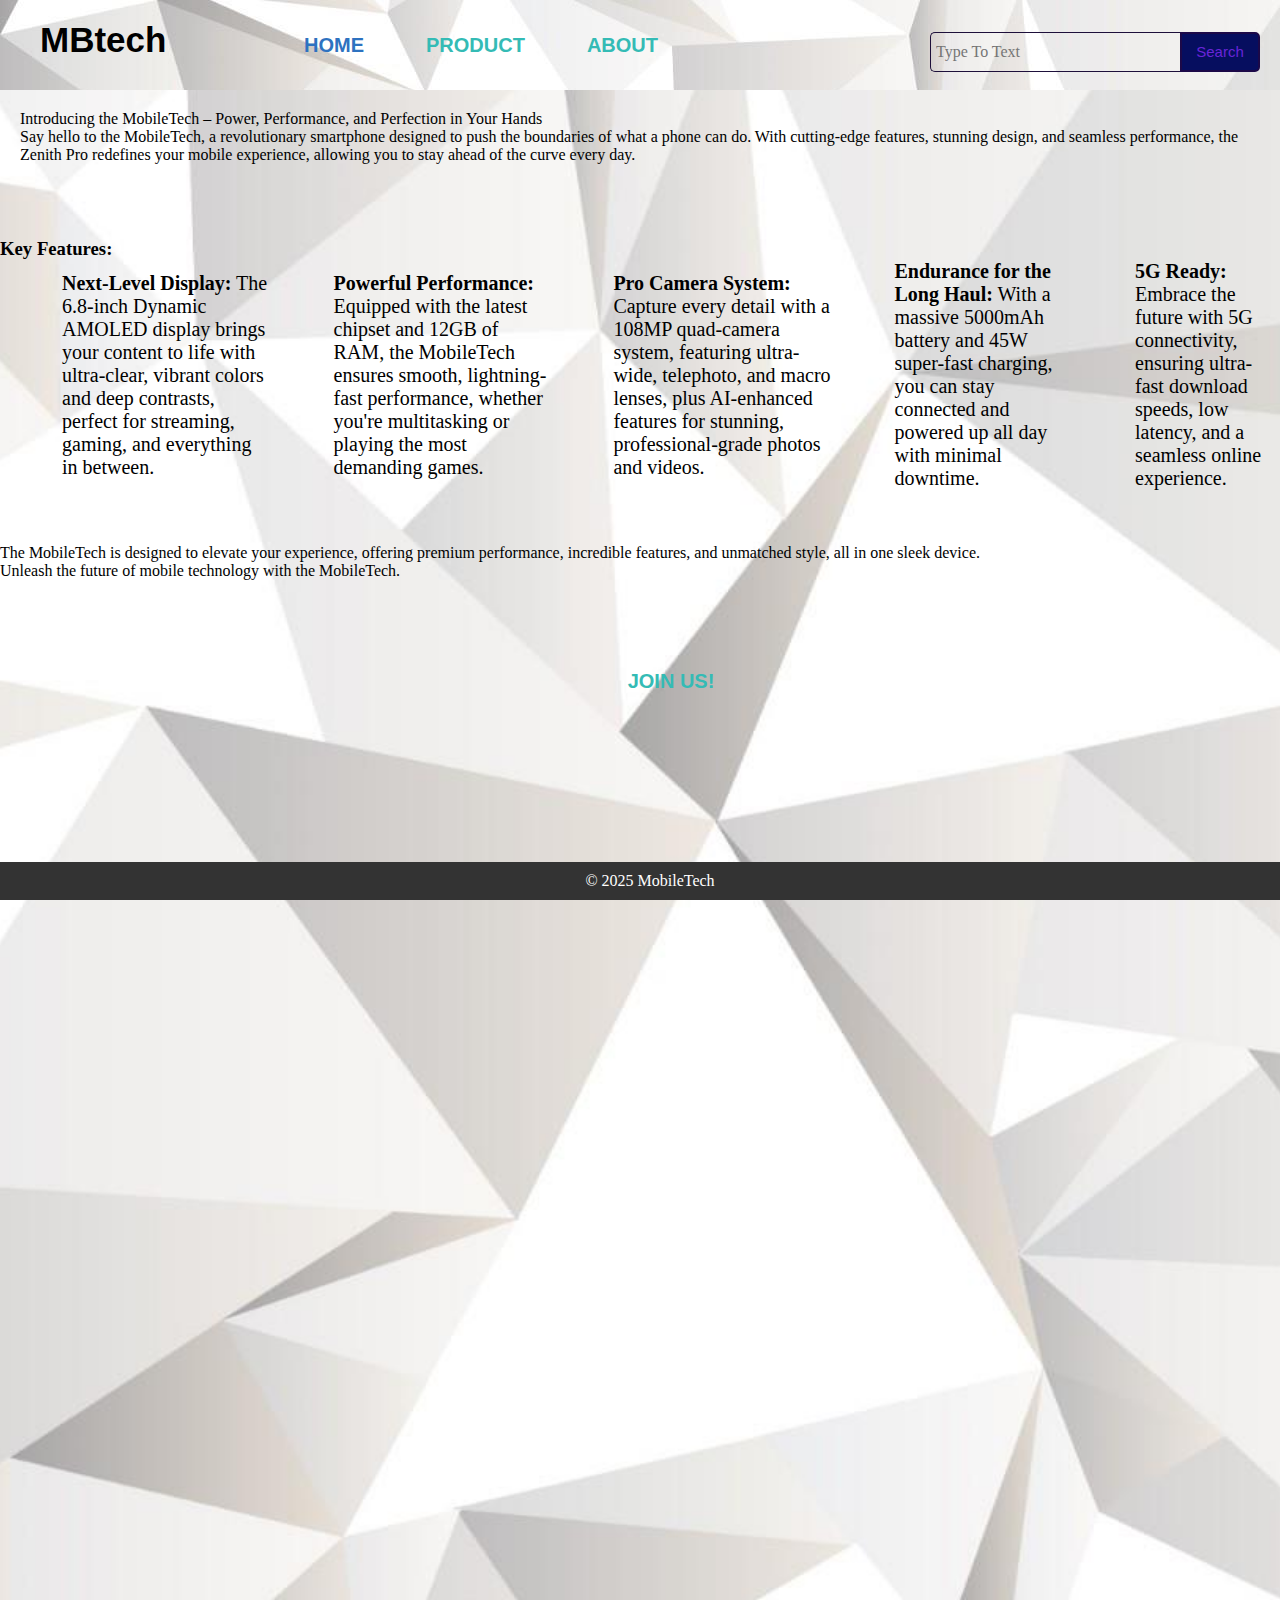
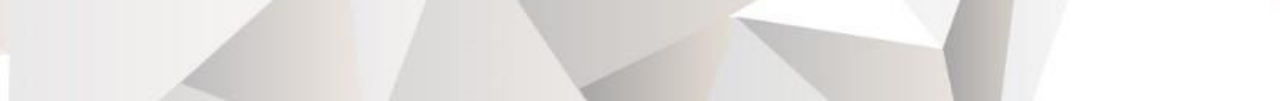
<file: index.html>
<!DOCTYPE html>
<html lang="en">
<head>
    <meta charset="UTF-8">
    <meta name="viewport" content="width=device-width, initial-scale=1.0">
    <title>MBtech</title>
    <link rel="stylesheet" href="style.css">
</head>

<body>
    <div class="main">
        <header class="navbar">
            <div class="icon">
                <h2 class="logo"> MBtech </h2>
            </div>
            <nav>
                <ul>
                    <li><a href="home.html" class="active">HOME</a></li>
                    <li><a href="PRODUCT.html">PRODUCT</a></li>
                    <li><a href="ABOUT.html">ABOUT</a></li>
                </ul>
            </nav>
            <div class="search">
                <input class="srch" type="search" name="" placeholder="Type To Text">
                <button class="btn">Search</button>
            </div>
        </header>

            <section>
            <p>Introducing the MobileTech – Power, Performance, and Perfection in Your Hands</p>
            <p>Say hello to the MobileTech, a revolutionary smartphone designed to push the boundaries of what a phone can do. With cutting-edge features, stunning design, and seamless performance, the Zenith Pro redefines your mobile experience, allowing you to stay ahead of the curve every day.</p>
        </section>

            <br><br><br>
            <h3>Key Features:</h3>
            <ul>
                <li><b>Next-Level Display:</b> The 6.8-inch Dynamic AMOLED display brings your content to life with ultra-clear, vibrant colors and deep contrasts, perfect for streaming, gaming, and everything in between.</li>
                <li><b>Powerful Performance:</b> Equipped with the latest chipset and 12GB of RAM, the MobileTech ensures smooth, lightning-fast performance, whether you're multitasking or playing the most demanding games.</li>
                <li><b>Pro Camera System:</b> Capture every detail with a 108MP quad-camera system, featuring ultra-wide, telephoto, and macro lenses, plus AI-enhanced features for stunning, professional-grade photos and videos.</li>
                <li><b>Endurance for the Long Haul:</b> With a massive 5000mAh battery and 45W super-fast charging, you can stay connected and powered up all day with minimal downtime.</li>
                <li><b>5G Ready:</b> Embrace the future with 5G connectivity, ensuring ultra-fast download speeds, low latency, and a seamless online experience.</li>
            </ul>
            <br><br><br>
            <p>The MobileTech is designed to elevate your experience, offering premium performance, incredible features, and unmatched style, all in one sleek device.</p>
            <p>Unleash the future of mobile technology with the MobileTech.</p>
        </section>
        <br><br><br><br><br>
                   <nav>
                    <ul> 
                        <li><a href="ABOUT.html">JOIN US!</a> </li>
                    </ul>
                   </nav>
            <br>
            <br>
            <br>
            <br>
        
    

    <script>
        const links = document.querySelectorAll('nav ul li a');
        
        links.forEach(link => {
            link.addEventListener('click', (e) => {
                links.forEach(l => l.classList.remove('active'));
                e.target.classList.add('active');
            });
        });
    </script>
    <br><br><br><br><br><br><br><br><br><br><br><br><br><br><br><br><br>
    <footer>
        <p>&copy; 2025 MobileTech</p>
    </footer>
</body>
</html>
</file>
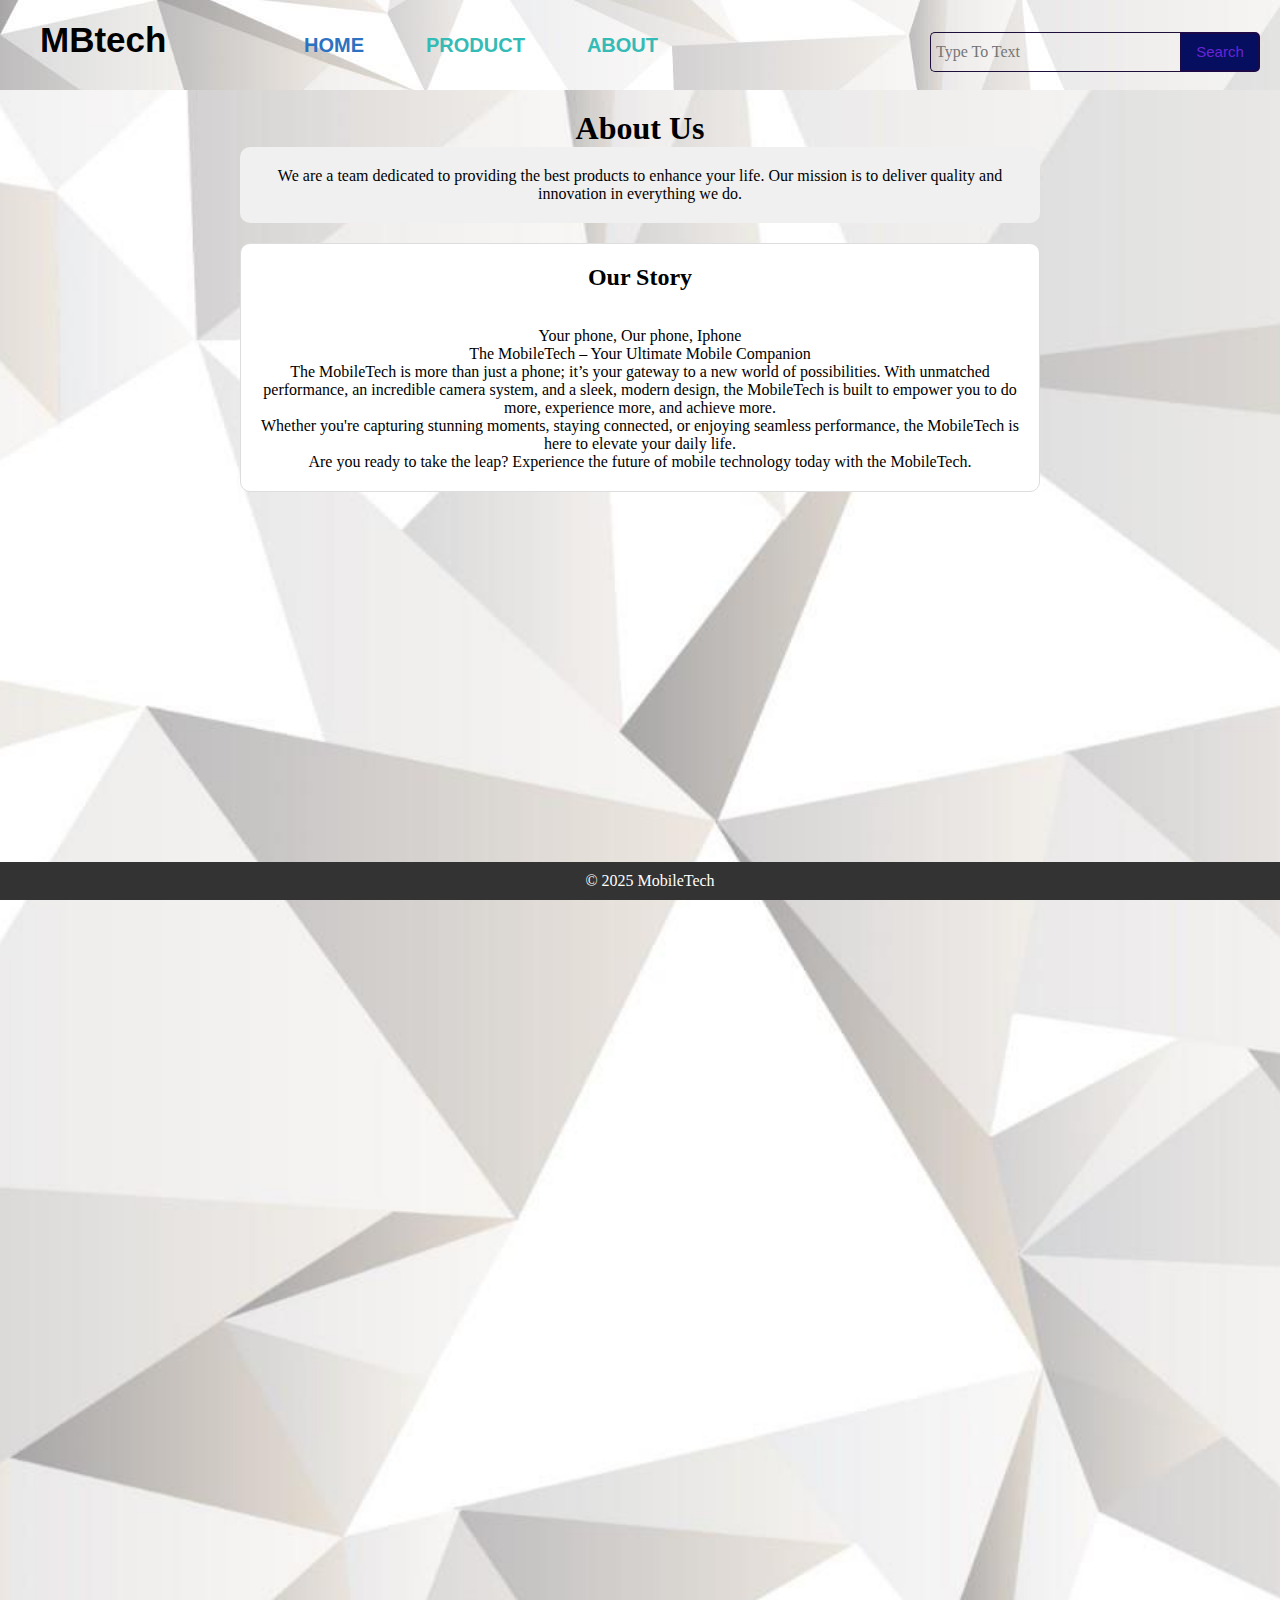
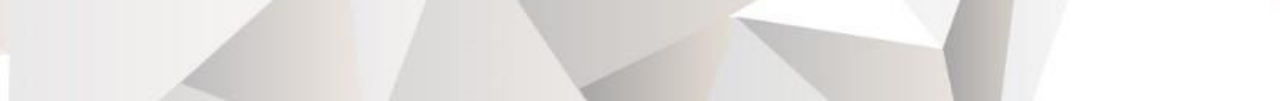
<file: About.html>
<!DOCTYPE html>
<html lang="en">
<head>
    <meta charset="UTF-8">
    <meta name="viewport" content="width=device-width, initial-scale=1.0">
    <title>MBtech</title>
    <link rel="stylesheet" href="style.css">
</head>
        <style>
            .about-us-container {
    max-width: 800px;
    margin: auto;
    padding: 20px;
    text-align: center;
}

.mission-statement {
    background-color: #f0f0f0;
    padding: 20px;
    border-radius: 10px;
    margin-bottom: 20px;
}

.brand-story {
    padding: 20px;
    background-color: #fff;
    border: 1px solid #ddd;
    border-radius: 10px;
    margin-bottom: 20px;
}

.call-to-action button {
    background-color: #6394c9;
    color: rgb(0, 0, 0);
    border: none;
    padding: 10px 20px;
    cursor: pointer;
    font-size: 16px;
}

.call-to-action button:hover {
    background-color: #0dc0db;
}

        </style>
<body>
    <div class="main">
        <header class="navbar">
            <div class="icon">
                <h2 class="logo"> MBtech </h2>
            </div>
            <nav>
                <ul>
                    <li><a href="home.html" class="active">HOME</a></li>
                    <li><a href="PRODUCT.html">PRODUCT</a></li>
                    <li><a href="ABOUT.html">ABOUT</a></li>
                </ul>
            </nav>
            <div class="search">
                <input class="srch" type="search" name="" placeholder="Type To Text">
                <button class="btn">Search</button>
            </div>
        </header>
        <div class="about-us-container">
            <h1>About Us</h1>
            <div class="mission-statement">
                <p>We are a team dedicated to providing the best products to enhance your life. Our mission is to deliver quality and innovation in everything we do.</p>
            </div>
            
            <div class="brand-story">
                <h2>Our Story</h2>
                <br><br>
                <p>Your phone, Our phone, Iphone</p>
                <p>The MobileTech – Your Ultimate Mobile Companion</p>
                <p>The MobileTech is more than just a phone; it’s your gateway to a new world of possibilities. With unmatched performance, an incredible camera system, and a sleek, modern design, the MobileTech is built to empower you to do more, experience more, and achieve more.</p>
                <p>Whether you're capturing stunning moments, staying connected, or enjoying seamless performance, the MobileTech is here to elevate your daily life.</p>
                <p>Are you ready to take the leap? Experience the future of mobile technology today with the MobileTech.</p>
            </div>
            
        </div>
        
        <script>
            const links = document.querySelectorAll('nav ul li a');
            
            links.forEach(link => {
                link.addEventListener('click', (e) => {
                    links.forEach(l => l.classList.remove('active'));
                    e.target.classList.add('active');
                });
            });
        </script>
        <br><br><br><br><br><br><br><br><br><br><br><br><br><br>
        <footer>
            <p>&copy; 2025 MobileTech</p>
        </footer>
    </body>
    </html>
</file>
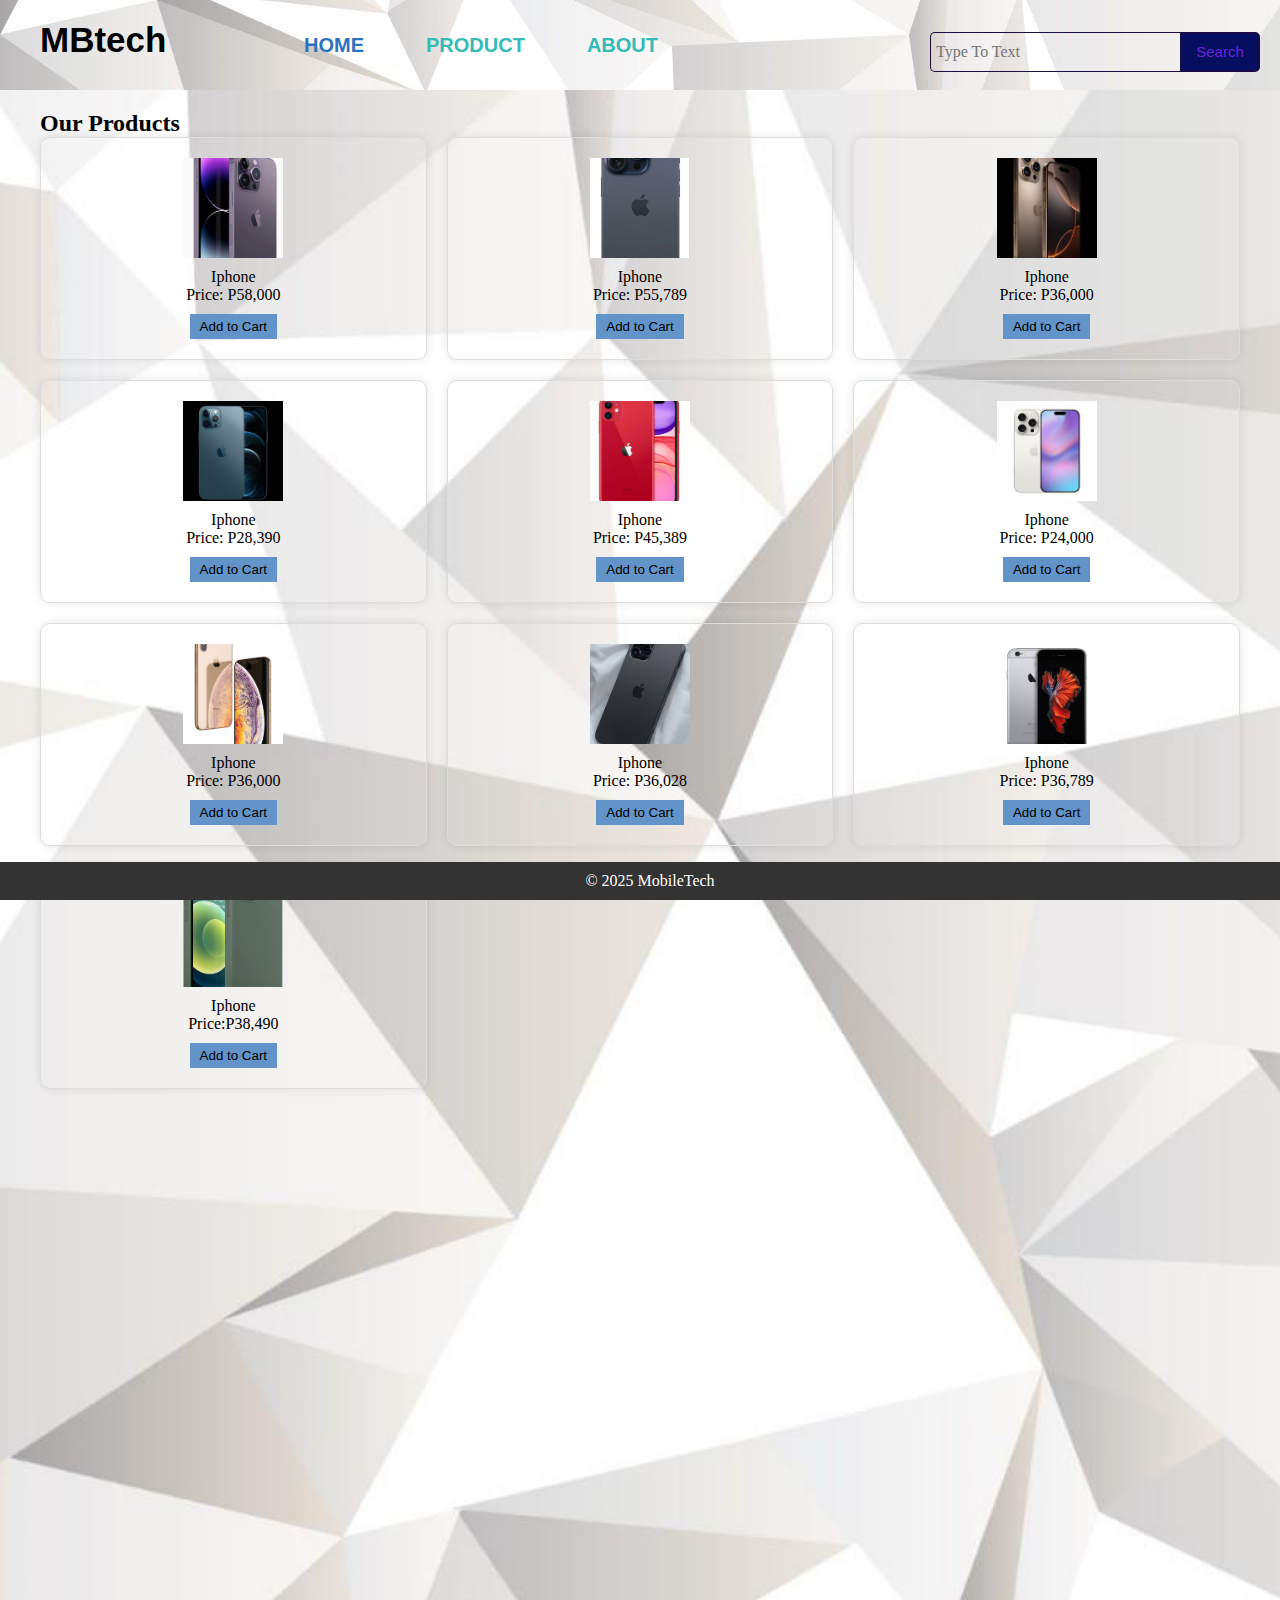
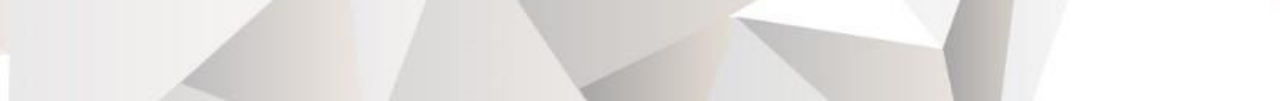
<file: Products.html>
<!DOCTYPE html>
<html lang="en">
<head>
    <meta charset="UTF-8">
    <meta name="viewport" content="width=device-width, initial-scale=1.0">
    <title>MBtech</title>
    <link rel="stylesheet" href="style.css">
</head>
<style> 
  .product-grid {
    display: grid;
    grid-template-columns: repeat(3, 1fr); /* Adjust the number of columns as needed */
    gap: 20px;
}

.product-card {
    display: flex;
    flex-direction: column;
    align-items: center;
    padding: 20px;
    border: 1px solid #ddd;
    border-radius: 10px;
    box-shadow: 0 0 10px rgba(0, 0, 0, 0.1);
}

.product-card img {
    width: 100px; 
    height: 100px;
    object-fit: cover;
    margin-bottom: 10px;
}

.product-info {
    text-align: center;
}

.add-to-cart {
    background-color: #6394c9;
    color: rgb(0, 0, 0);
    border: none;
    padding: 5px 10px;
    cursor: pointer;
    margin-top: 10px;
}

.add-to-cart:hover {
    background-color: #0dc0db;
}

.container {
    max-width: 1200px;
    margin: auto;
    padding: 20px;
}

</style>

<body>
    <div class="main">
        <header class="navbar">
            <div class="icon">
                <h2 class="logo"> MBtech </h2>
            </div>
            <nav>
                <ul>
                    <li><a href="index.html" class="active">HOME</a></li>
                    <li><a href="Products.html">PRODUCT</a></li>
                    <li><a href="About.html">ABOUT</a></li>
                </ul>
            </nav>
            <div class="search">
                <input class="srch" type="search" name="" placeholder="Type To Text">
                <button class="btn">Search</button>
            </div>
        </header>
        <div class="container">
            <h2>Our Products</h2>
            <div class="product-grid">
                
                <div class="product-card">
                    <img src="iphone pic1.jpg" alt="Product 1">
                    <div class="product-info">
                        <p>Iphone</p>
                        <p>Price: P58,000</p>
                        <button class="add-to-cart">Add to Cart</button>
                    </div>
                </div>
                
                
                <div class="product-card">
                    <img src="iphone pic2.jpg" alt="Product 2">
                    <div class="product-info">
                        <p>Iphone</p>
                        <p>Price: P55,789</p>
                        <button class="add-to-cart">Add to Cart</button>
                    </div>
                </div>
                
                
                <div class="product-card">
                    <img src="iphone pic3.jpg" alt="Product 3">
                    <div class="product-info">
                        <p>Iphone</p>
                        <p>Price: P36,000</p>
                        <button class="add-to-cart">Add to Cart</button>
                    </div>
                </div>
                
                
                <div class="product-card">
                    <img src="iphone4.jpg" alt="Product 4">
                    <div class="product-info">
                        <p>Iphone</p>
                        <p>Price: P28,390</p>
                        <button class="add-to-cart">Add to Cart</button>
                    </div>
                </div>
                
                
                <div class="product-card">
                    <img src="iphone5.jpg" alt="Product 5">
                    <div class="product-info">
                        <p>Iphone</p>
                        <p>Price: P45,389</p>
                        <button class="add-to-cart">Add to Cart</button>
                    </div>
                </div>
                
                
                <div class="product-card">
                    <img src="iphone6.jpg" alt="Product 6">
                    <div class="product-info">
                        <p>Iphone</p>
                        <p>Price: P24,000</p>
                        <button class="add-to-cart">Add to Cart</button>
                    </div>
                </div>
                
                
                <div class="product-card">
                    <img src="iphone7.jpg" alt="Product 7">
                    <div class="product-info">
                        <p>Iphone</p>
                        <p>Price: P36,000</p>
                        <button class="add-to-cart">Add to Cart</button>
                    </div>
                </div>
                
                
                <div class="product-card">
                    <img src="iphone8.jpg" alt="Product 8">
                    <div class="product-info">
                        <p>Iphone</p>
                        <p>Price: P36,028</p>
                        <button class="add-to-cart">Add to Cart</button>
                    </div>
                </div>
                
               
                <div class="product-card">
                    <img src="iphone9.jpg" alt="Product 9">
                    <div class="product-info">
                        <p>Iphone</p>
                        <p>Price: P36,789</p>
                        <button class="add-to-cart">Add to Cart</button>
                    </div>
                </div>
                
                
                <div class="product-card">
                    <img src="iphone10.jpg" alt="Product 10">
                    <div class="product-info">
                        <p>Iphone</p>
                        <p>Price:P38,490</p>
                        <button class="add-to-cart">Add to Cart</button>
                    </div>
                </div>
            </div>
        </div>
        <script>
            const links = document.querySelectorAll('nav ul li a');
            
            links.forEach(link => {
                link.addEventListener('click', (e) => {
                    links.forEach(l => l.classList.remove('active'));
                    e.target.classList.add('active');
                });
            });
        </script>
        <br><br><br><br><br><br><br><br><br><br><br><br><br><br>
        <footer>
            <p>&copy; 2025 MobileTech</p>
        </footer>
    </body>
    </html>
</file>
<file: style.css>
* {
    margin: 0;
    padding: 0;
}

header {
    display: flex;
    justify-content: space-between;
    align-items: center;
    padding: 10px 20px;
    background-color: #3dffd2;
    color: #fff;
    background: url(upo.jpg);
}

.main {
    width: 100%;
    background: url(upo.jpg);
    background-position: center, center;
    background-size: cover, cover;
    height: 189vh;
}

.icon {
    width: 200px;
    height: 70px;
    margin-right: 20px; 
}

.logo {
    color: rgb(0, 0, 0);
    font-size: 35px;
    font-family: arial;
    padding-left: 20px;
    padding-top: 10px;
}

.menu {
    width: 400px;
    height: 70px;
    display: flex; /* Using flex for layout */
    align-items: center;
}

nav ul li a {
    text-decoration: none;
    color: #34bbb5; 
    transition: color 0.3s ease;
}

nav ul li a.active {
    color: #2d72c0; 
    font-weight: bold; 
}


nav ul li a:not(.active):hover {
    color: #093e3b;/
}


ul {
    display: flex;
    justify-content: center;
    align-items: center;
}

ul li {
    list-style: none;
    margin-left: 62px;
    font-size: 20px;
}

ul li a {
    text-decoration: none;
    color: rgb(0, 0, 0);
    font-family: arial;
    font-weight: bold;
    transition: 0.4s ease-in-out;
}

ul li a:hover {
    color: rgb(23, 41, 54);
}

.search {
    width: 330px;
    margin-left: 270px;
    display: flex; 
    align-items: center;
}

.srch {
    font-family: 'Times New Roman';
    width: 250px;
    height: 40px;
    background: transparent;
    border: 1px solid #1d0f3a;
    margin-top: 13px;
    color: rgb(5, 27, 80);
    border-right: none;
    font-size: 16px;
    padding: 5px;
    border-bottom-left-radius: 5px;
    border-top-left-radius: 5px;
}


.btn {
    width: 80px; 
    height: 40px;
    position: center;
    background: rgb(6, 14, 95);
    border: 2px solid rgb(28, 9, 72);
    margin-top: 13px;
    color: rgb(105, 36, 216);
    font-size: 15px;
    border-bottom-right-radius: 5px;
    border-top-right-radius: 5px;
}

.btn:focus, .srch:focus {
    outline: none;
}

.content {
    width: 1200px;
    height: auto;
    margin: auto;
    color: rgb(8, 5, 12);
    position: relative;
}

.content p {
    padding-left: 20px;
    padding-bottom: 25px;
    font-family: arial;
    letter-spacing: 1.2px;
    line-height: 30px;
}

.content h1 {
    font-family: 'Times New Roman';
    font-size: 50px;
    padding-left: 20px;
    margin-top: 9%;
    letter-spacing: 2px;
}

.content .cn {
    width: 160px;
    height: 40px;
    background-color: #4305be;
    border: none;
    margin-bottom: 10px;
    margin-left: 20px;
    font-size: 15px;
    border-radius: 10px;
    cursor: pointer;
    transition: 0.4s ease;
}

.content .cn a {
    text-decoration: none;
    color: #fff;
    transition: 0.3s ease;
}

.cn:hover {
    background-color: rgb(26, 14, 100);
}

.content span {
    color: rgb(10, 7, 51);
    font-size: 60px;
}

section {
    padding: 20px;
}

#introduction {
    background-color: #f9f9f9;
}

#key-features ul {
    list-style-type: none;
    padding: 0;
}

#key-features li {
    margin-bottom: 50px;
}

footer {
    position: fixed;
    bottom: 0;
    width: 100%;
    background-color: #333;
    color: white;
    padding: 10px;
    text-align: center;
}
</file>
